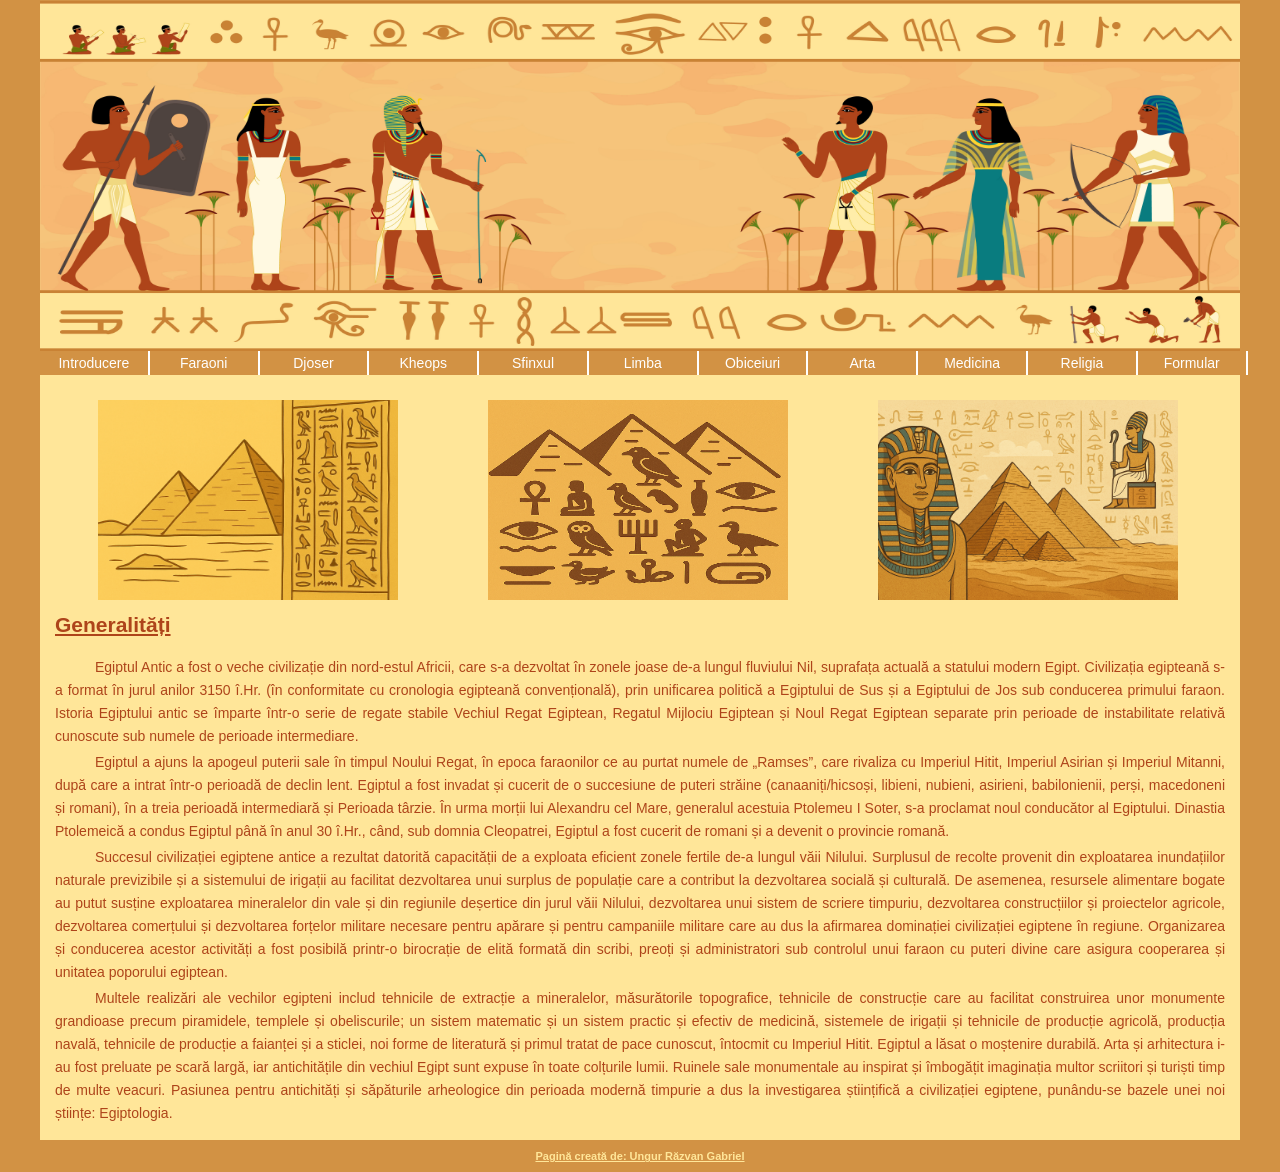
<file: HTML-CSS-Website/index.html>
<html>
<html lang="ro">
	<head>
		<title>Egiptul antic</title>
		<meta charset="UTF-8">
		<link rel="stylesheet" type="text/css" href="style.css" />			
	</head>

<body>

<div id='header'>
	<div id='banner'>
		<img src='images/imagine1.jpg' width=1200px height=350px>
	</div>
	<div id='menu'>
			<ul>
				<li><a href="index.html">Introducere</a></li>
				<li><a href="faraoni.html">Faraoni</a></li>
				<li><a href="piramida1.html">Djoser</a></li>
				<li><a href="piramida2.html">Kheops</a></li>
				<li><a href="sfinxul.html">Sfinxul</a></li>
				<li><a href="limba.html">Limba</a></li>
				<li><a href="obiceiuri.html">Obiceiuri</a></li>
				<li><a href="arta.html">Arta</a></li>
				<li><a href="medicina.html">Medicina</a></li>
				<li><a href="religia.html">Religia</a></li>
				<li><a href="formular.html">Formular</a></li>	
			</ul>
			<br class="clearit" />
	</div>
</div>

<div id='content'>
		<img  src='images/imagine2.png' width=300px height=200px>
		<img  src='images/imagine3.png' width=300px height=200px>	
		<img  src='images/imagine4.png' width=300px height=200px>	
		<font color='#ae441a'><b><u><h2>Generalități</h2></u></b></font><br>
	<p align="justify">Egiptul Antic a fost o veche civilizație din nord-estul Africii, care s-a dezvoltat în zonele joase de-a lungul fluviului Nil, suprafața actuală a statului modern Egipt. Civilizația egipteană s-a format în jurul anilor 3150 î.Hr. (în conformitate cu cronologia egipteană convențională), prin unificarea politică a Egiptului de Sus și a Egiptului de Jos sub conducerea primului faraon. Istoria Egiptului antic se împarte într-o serie de regate stabile Vechiul Regat Egiptean, Regatul Mijlociu Egiptean și Noul Regat Egiptean separate prin perioade de instabilitate relativă cunoscute sub numele de perioade intermediare.
	</p>
	<p align="justify">Egiptul a ajuns la apogeul puterii sale în timpul Noului Regat, în epoca faraonilor ce au purtat numele de „Ramses”, care rivaliza cu Imperiul Hitit, Imperiul Asirian și Imperiul Mitanni, după care a intrat într-o perioadă de declin lent. Egiptul a fost invadat și cucerit de o succesiune de puteri străine (canaaniți/hicsoși, libieni, nubieni, asirieni, babilonienii, perși, macedoneni și romani), în a treia perioadă intermediară și Perioada târzie. În urma morții lui Alexandru cel Mare, generalul acestuia Ptolemeu I Soter, s-a proclamat noul conducător al Egiptului. Dinastia Ptolemeică a condus Egiptul până în anul 30 î.Hr., când, sub domnia Cleopatrei, Egiptul a fost cucerit de romani și a devenit o provincie romană.
	</p>
	<p align="justify">Succesul civilizației egiptene antice a rezultat datorită capacității de a exploata eficient zonele fertile de-a lungul văii Nilului. Surplusul de recolte provenit din exploatarea inundațiilor naturale previzibile și a sistemului de irigații au facilitat dezvoltarea unui surplus de populație care a contribut la dezvoltarea socială și culturală. De asemenea, resursele alimentare bogate au putut susține exploatarea mineralelor din vale și din regiunile deșertice din jurul văii Nilului, dezvoltarea unui sistem de scriere timpuriu, dezvoltarea construcțiilor și proiectelor agricole, dezvoltarea comerțului și dezvoltarea forțelor militare necesare pentru apărare și pentru campaniile militare care au dus la afirmarea dominației civilizației egiptene în regiune. Organizarea și conducerea acestor activități a fost posibilă printr-o birocrație de elită formată din scribi, preoți și administratori sub controlul unui faraon cu puteri divine care asigura cooperarea și unitatea poporului egiptean.
	</p>
	<p align="justify">Multele realizări ale vechilor egipteni includ tehnicile de extracție a mineralelor, măsurătorile topografice, tehnicile de construcție care au facilitat construirea unor monumente grandioase precum piramidele, templele și obeliscurile; un sistem matematic și un sistem practic și efectiv de medicină, sistemele de irigații și tehnicile de producție agricolă, producția navală, tehnicile de producție a faianței și a sticlei, noi forme de literatură și primul tratat de pace cunoscut, întocmit cu Imperiul Hitit. Egiptul a lăsat o moștenire durabilă. Arta și arhitectura i-au fost preluate pe scară largă, iar antichitățile din vechiul Egipt sunt expuse în toate colțurile lumii. Ruinele sale monumentale au inspirat și îmbogățit imaginația multor scriitori și turiști timp de multe veacuri. Pasiunea pentru antichități și săpăturile arheologice din perioada modernă timpurie a dus la investigarea științifică a civilizației egiptene, punându-se bazele unei noi științe: Egiptologia.
	</p>
</div>

<div id='footer'>
	<center><font color='#ffe699'><b><u>Pagină creată de: Ungur Răzvan Gabriel </u></b></font> </center>
</div>

</body>
</html>
</file>
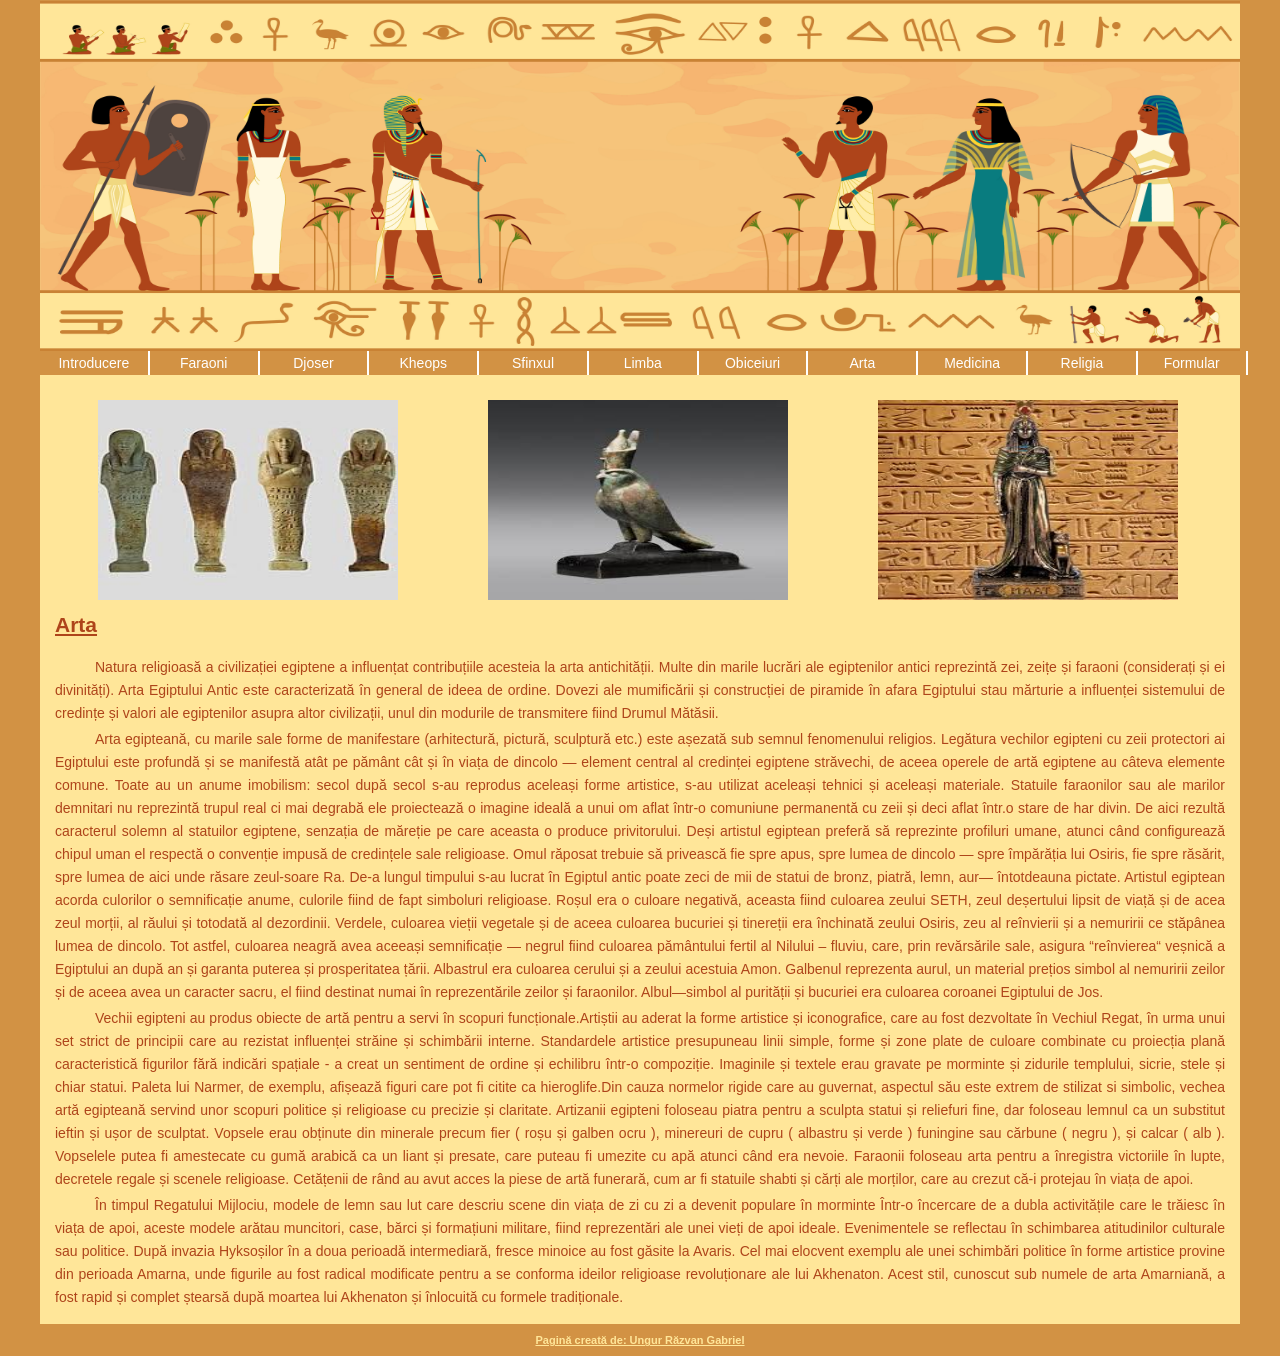
<file: HTML-CSS-Website/arta.html>
<html>
<html lang="ro">
	<head>
		<title>Egiptul antic</title>
		<meta charset="UTF-8">
		<link rel="stylesheet" type="text/css" href="style.css" />			
	</head>

<body>

<div id='header'>

	<div id='banner'>
		<img src='images/imagine1.jpg' width=1200px height=350px>
	</div>
	
	<div id='menu'>
		
			<ul>
				<li><a href="index.html">Introducere</a></li>
				<li><a href="faraoni.html">Faraoni</a></li>
				<li><a href="piramida1.html">Djoser</a></li>
				<li><a href="piramida2.html">Kheops</a></li>
				<li><a href="sfinxul.html">Sfinxul</a></li>
				<li><a href="limba.html">Limba</a></li>
				<li><a href="obiceiuri.html">Obiceiuri</a></li>
				<li><a href="arta.html">Arta</a></li>
				<li><a href="medicina.html">Medicina</a></li>
				<li><a href="religia.html">Religia</a></li>
				<li><a href="formular.html">Formular</a></li>
				
			</ul>
			<br class="clearit" />
		
	</div>

</div>

<div id='content'>
		

		<img  src='images/imagine17.jpg' width=300px height=200px>

		<img  src='images/imagine18.jpg' width=300px height=200px>
		
		<img  src='images/imagine19.jpg' width=300px height=200px>
		
		<font color='#ae441a'><b><u><h2>Arta</h2></u></b></font><br>
	
	<p align="justify">Natura religioasă a civilizației egiptene a influențat contribuțiile acesteia la arta antichității. Multe din marile lucrări ale egiptenilor antici reprezintă zei, zeițe și faraoni (considerați și ei divinități). Arta Egiptului Antic este caracterizată în general de ideea de ordine. Dovezi ale mumificării și construcției de piramide în afara Egiptului stau mărturie a influenței sistemului de credințe și valori ale egiptenilor asupra altor civilizații, unul din modurile de transmitere fiind Drumul Mătăsii.
	</p>
	<p align="justify">Arta egipteană, cu marile sale forme de manifestare (arhitectură, pictură, sculptură etc.) este așezată sub semnul fenomenului religios. Legătura vechilor egipteni cu zeii protectori ai Egiptului este profundă și se manifestă atât pe pământ cât și în viața de dincolo — element central al credinței egiptene străvechi, de aceea operele de artă egiptene au câteva elemente comune. Toate au un anume imobilism: secol după secol s-au reprodus aceleași forme artistice, s-au utilizat aceleași tehnici și aceleași materiale. Statuile faraonilor sau ale marilor demnitari nu reprezintă trupul real ci mai degrabă ele proiectează o imagine ideală a unui om aflat într-o comuniune permanentă cu zeii și deci aflat într.o stare de har divin. De aici rezultă caracterul solemn al statuilor egiptene, senzația de măreție pe care aceasta o produce privitorului. Deși artistul egiptean preferă să reprezinte profiluri umane, atunci când configurează chipul uman el respectă o convenție impusă de credințele sale religioase. Omul răposat trebuie să privească fie spre apus, spre lumea de dincolo — spre împărăția lui Osiris, fie spre răsărit, spre lumea de aici unde răsare zeul-soare Ra. De-a lungul timpului s-au lucrat în Egiptul antic poate zeci de mii de statui de bronz, piatră, lemn, aur— întotdeauna pictate. Artistul egiptean acorda culorilor o semnificație anume, culorile fiind de fapt simboluri religioase. Roșul era o culoare negativă, aceasta fiind culoarea zeului SETH, zeul deșertului lipsit de viață și de acea zeul morții, al răului și totodată al dezordinii. Verdele, culoarea vieții vegetale și de aceea culoarea bucuriei și tinereții era închinată zeului Osiris, zeu al reînvierii și a nemuririi ce stăpânea lumea de dincolo. Tot astfel, culoarea neagră avea aceeași semnificație — negrul fiind culoarea pământului fertil al Nilului – fluviu, care, prin revărsările sale, asigura “reînvierea“ veșnică a Egiptului an după an și garanta puterea și prosperitatea țării. Albastrul era culoarea cerului și a zeului acestuia Amon. Galbenul reprezenta aurul, un material prețios simbol al nemuririi zeilor și de aceea avea un caracter sacru, el fiind destinat numai în reprezentările zeilor și faraonilor. Albul—simbol al purității și bucuriei era culoarea coroanei Egiptului de Jos.
	</p>
	<p align="justify">Vechii egipteni au produs obiecte de artă pentru a servi în scopuri funcționale.Artiștii au aderat la forme artistice și iconografice, care au fost dezvoltate în Vechiul Regat, în urma unui set strict de principii care au rezistat influenței străine și schimbării interne. Standardele artistice presupuneau linii simple, forme și zone plate de culoare combinate cu proiecția plană caracteristică figurilor fără indicări spațiale - a creat un sentiment de ordine și echilibru într-o compoziție. Imaginile și textele erau gravate pe morminte și zidurile templului, sicrie, stele și chiar statui. Paleta lui Narmer, de exemplu, afișează figuri care pot fi citite ca hieroglife.Din cauza normelor rigide care au guvernat, aspectul său este extrem de stilizat si simbolic, vechea artă egipteană servind unor scopuri politice și religioase cu precizie și claritate. Artizanii egipteni foloseau piatra pentru a sculpta statui și reliefuri fine, dar foloseau lemnul ca un substitut ieftin și ușor de sculptat. Vopsele erau obținute din minerale precum fier ( roșu și galben ocru ), minereuri de cupru ( albastru și verde ) funingine sau cărbune ( negru ), și calcar ( alb ). Vopselele putea fi amestecate cu gumă arabică ca un liant și presate, care puteau fi umezite cu apă atunci când era nevoie. Faraonii foloseau arta pentru a înregistra victoriile în lupte, decretele regale și scenele religioase. Cetățenii de rând au avut acces la piese de artă funerară, cum ar fi statuile shabti și cărți ale morților, care au crezut că-i protejau în viața de apoi.
	</p>
	<p align="justify">În timpul Regatului Mijlociu, modele de lemn sau lut care descriu scene din viața de zi cu zi a devenit populare în morminte Într-o încercare de a dubla activitățile care le trăiesc în viața de apoi, aceste modele arătau muncitori, case, bărci și formațiuni militare, fiind reprezentări ale unei vieți de apoi ideale. Evenimentele se reflectau în schimbarea atitudinilor culturale sau politice. După invazia Hyksoșilor în a doua perioadă intermediară, fresce minoice au fost găsite la Avaris. Cel mai elocvent exemplu ale unei schimbări politice în forme artistice provine din perioada Amarna, unde figurile au fost radical modificate pentru a se conforma ideilor religioase revoluționare ale lui Akhenaton. Acest stil, cunoscut sub numele de arta Amarniană, a fost rapid și complet ștearsă după moartea lui Akhenaton și înlocuită cu formele tradiționale.
	</p>
	
</div>

<div id='footer'>
	<center><font color='#ffe699'><b><u>Pagină creată de: Ungur Răzvan Gabriel </u></b></font> </center>
</div>

</body>
</html>
</file>
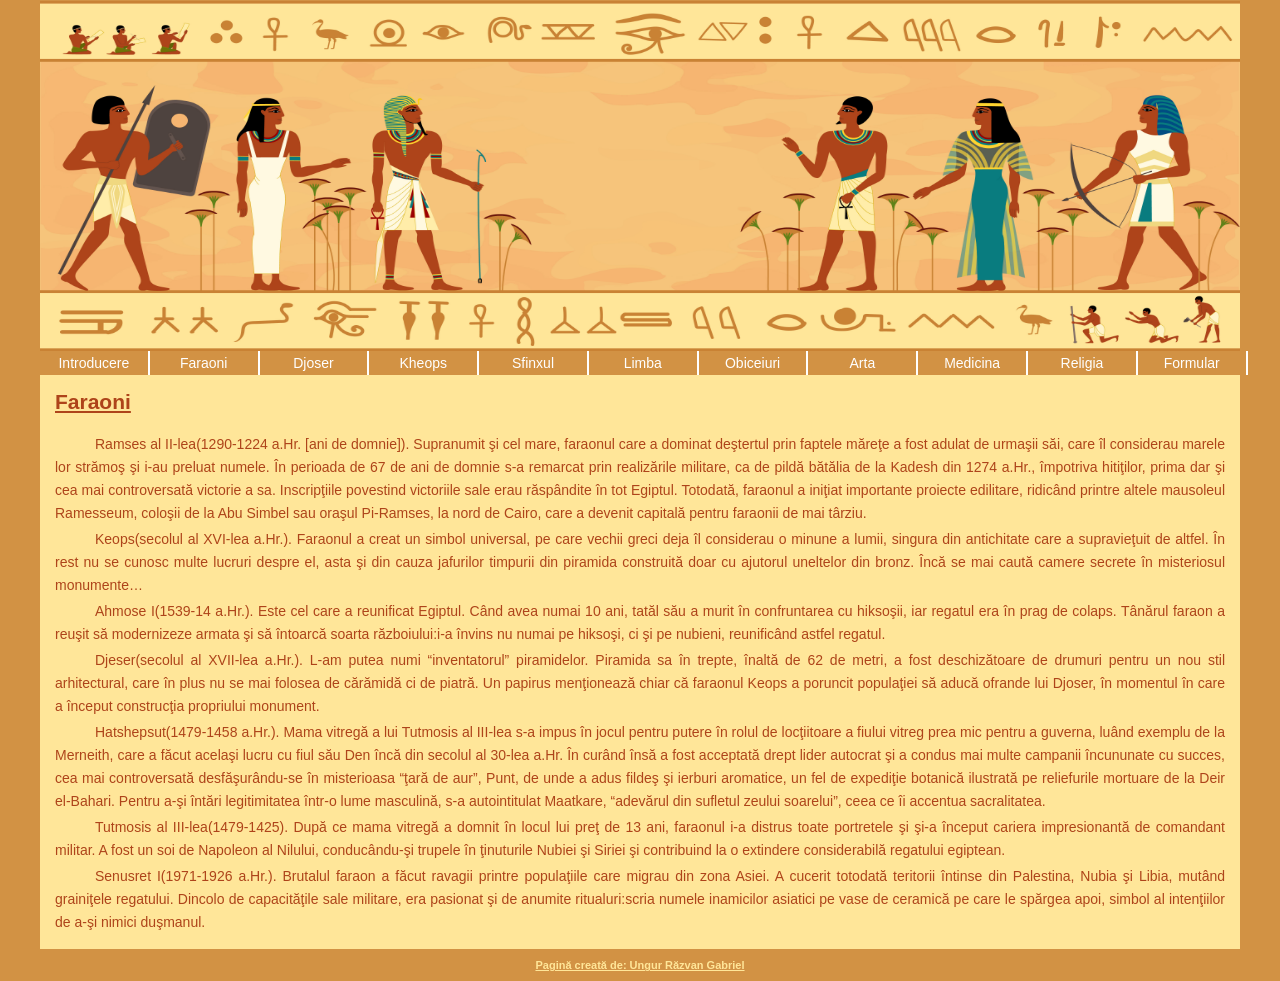
<file: HTML-CSS-Website/faraoni.html>
<html>
<html lang="ro">
	<head>
		<title>Egiptul antic</title>
		<meta charset="UTF-8">
		<link rel="stylesheet" type="text/css" href="style.css" />			
	</head>

<body>

<div id='header'>

	<div id='banner'>
		<img src='images/imagine1.jpg' width=1200px height=350px>
	</div>
	
	<div id='menu'>
		
			<ul>
				<li><a href="index.html">Introducere</a></li>
				<li><a href="faraoni.html">Faraoni</a></li>
				<li><a href="piramida1.html">Djoser</a></li>
				<li><a href="piramida2.html">Kheops</a></li>
				<li><a href="sfinxul.html">Sfinxul</a></li>
				<li><a href="limba.html">Limba</a></li>
				<li><a href="obiceiuri.html">Obiceiuri</a></li>
				<li><a href="arta.html">Arta</a></li>
				<li><a href="medicina.html">Medicina</a></li>
				<li><a href="religia.html">Religia</a></li>
				<li><a href="formular.html">Formular</a></li>
				
			</ul>
			<br class="clearit" />
		
	</div>

</div>

<div id='content'>
		

		
		<font color='#ae441a'><b><u><h2>Faraoni</h2></u></b></font><br>

	<p align="justify">Ramses al II-lea(1290-1224 a.Hr. [ani de domnie]). Supranumit şi cel mare, faraonul care a dominat deştertul prin faptele măreţe a fost adulat de urmaşii săi, care îl considerau marele lor strămoş şi i-au preluat numele. În perioada de 67 de ani de domnie s-a remarcat prin realizările militare, ca de pildă bătălia de la Kadesh din 1274 a.Hr., împotriva hitiţilor, prima dar şi cea mai controversată victorie a sa. Inscripţiile povestind victoriile sale erau răspândite în tot Egiptul. Totodată, faraonul a iniţiat importante proiecte edilitare, ridicând printre altele mausoleul Ramesseum, coloşii de la Abu Simbel sau oraşul Pi-Ramses, la nord de Cairo, care a devenit capitală pentru faraonii de mai târziu.
	</p>
	<p align="justify">Keops(secolul al XVI-lea a.Hr.). Faraonul a creat un simbol universal, pe care vechii greci deja îl considerau o minune a lumii, singura din antichitate care a supravieţuit de altfel. În rest nu se cunosc multe lucruri despre el, asta şi din cauza jafurilor timpurii din piramida construită doar cu ajutorul uneltelor din bronz. Încă se mai caută camere secrete în misteriosul monumente…
	</p>
	<p align="justify">Ahmose I(1539-14 a.Hr.). Este cel care a reunificat Egiptul. Când avea numai 10 ani, tatăl său a murit în confruntarea cu hiksoşii, iar regatul era în prag de colaps. Tânărul faraon a reuşit să modernizeze armata şi să întoarcă soarta războiului:i-a învins nu numai pe hiksoşi, ci şi pe nubieni, reunificând astfel regatul.
	</p>
	<p align="justify">Djeser(secolul al XVII-lea a.Hr.). L-am putea numi “inventatorul” piramidelor. Piramida sa în trepte, înaltă de 62 de metri, a fost deschizătoare de drumuri pentru un nou stil arhitectural, care în plus nu se mai folosea de cărămidă ci de piatră. Un papirus menţionează chiar că faraonul Keops a poruncit populaţiei să aducă ofrande lui Djoser, în momentul în care a început construcţia propriului monument.
	</p>
	<p align="justify">Hatshepsut(1479-1458 a.Hr.). Mama vitregă a lui Tutmosis al III-lea s-a impus în jocul pentru putere în rolul de locţiitoare a fiului vitreg prea mic pentru a guverna, luând exemplu de la Merneith, care a făcut acelaşi lucru cu fiul său Den încă din secolul al 30-lea a.Hr. În curând însă a fost acceptată drept lider autocrat şi a condus mai multe campanii încununate cu succes, cea mai controversată desfăşurându-se în misterioasa “ţară de aur”, Punt, de unde a adus fildeş şi ierburi aromatice, un fel de expediţie botanică ilustrată pe reliefurile mortuare de la Deir el-Bahari. Pentru a-şi întări legitimitatea într-o lume masculină, s-a autointitulat Maatkare, “adevărul din sufletul zeului soarelui”, ceea ce îi accentua sacralitatea.
	</p>
	<p align="justify">Tutmosis al III-lea(1479-1425). După ce mama vitregă a domnit în locul lui preţ de 13 ani, faraonul i-a distrus toate portretele şi şi-a început cariera impresionantă de comandant militar. A fost un soi de Napoleon al Nilului, conducându-şi trupele în ţinuturile Nubiei şi Siriei şi contribuind la o extindere considerabilă regatului egiptean.
	</p>
	<p align="justify">Senusret I(1971-1926 a.Hr.). Brutalul faraon a făcut ravagii printre populaţiile care migrau din zona Asiei. A cucerit totodată teritorii întinse din Palestina, Nubia şi Libia, mutând grainiţele regatului. Dincolo de capacităţile sale militare, era pasionat şi de anumite ritualuri:scria numele inamicilor asiatici pe vase de ceramică pe care le spărgea apoi, simbol al intenţiilor de a-şi nimici duşmanul. 
	</p>
	
</div>

<div id='footer'>
	<center><font color='#ffe699'><b><u>Pagină creată de: Ungur Răzvan Gabriel </u></b></font> </center>
</div>

</body>
</html>
</file>
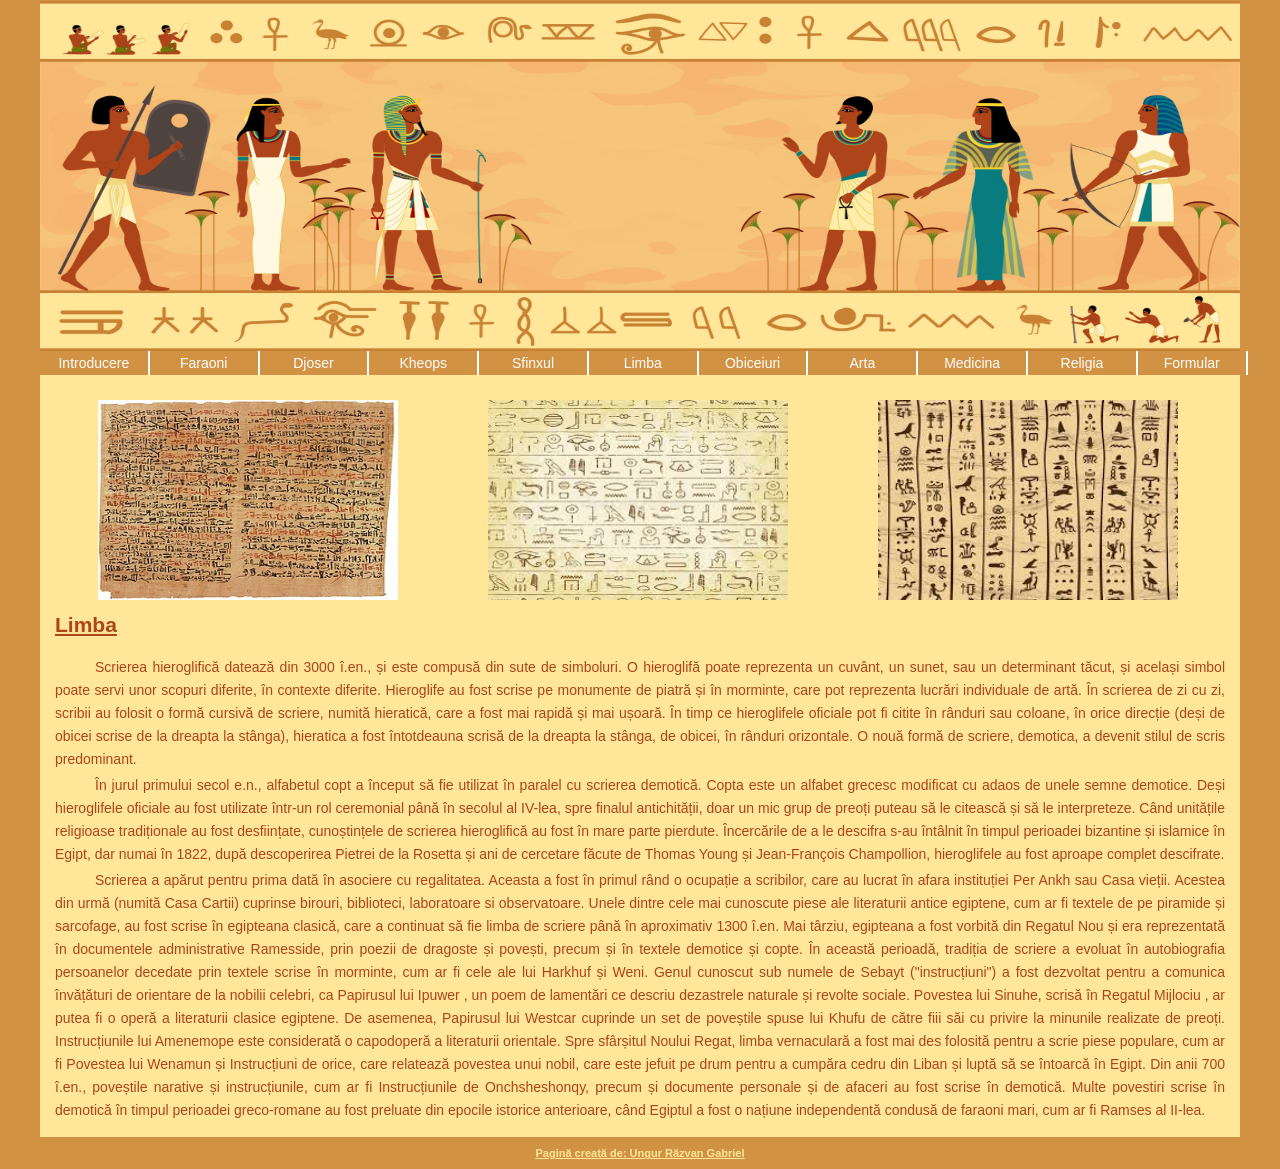
<file: HTML-CSS-Website/limba.html>
<html>
<html lang="ro">
	<head>
		<title>Egiptul antic</title>
		<meta charset="UTF-8">
		<link rel="stylesheet" type="text/css" href="style.css" />			
	</head>

<body>

<div id='header'>

	<div id='banner'>
		<img src='images/imagine1.jpg' width=1200px height=350px>
	</div>
	
	<div id='menu'>
		
			<ul>
				<li><a href="index.html">Introducere</a></li>
				<li><a href="faraoni.html">Faraoni</a></li>
				<li><a href="piramida1.html">Djoser</a></li>
				<li><a href="piramida2.html">Kheops</a></li>
				<li><a href="sfinxul.html">Sfinxul</a></li>
				<li><a href="limba.html">Limba</a></li>
				<li><a href="obiceiuri.html">Obiceiuri</a></li>
				<li><a href="arta.html">Arta</a></li>
				<li><a href="medicina.html">Medicina</a></li>
				<li><a href="religia.html">Religia</a></li>
				<li><a href="formular.html">Formular</a></li>
				
			</ul>
			<br class="clearit" />
		
	</div>

</div>

<div id='content'>
		

		<img  src='images/imagine14.jpg' width=300px height=200px>

		<img  src='images/imagine15.jpg' width=300px height=200px>
		
		<img  src='images/imagine16.jpg' width=300px height=200px>
		
		<font color='#ae441a'><b><u><h2>Limba</h2></u></b></font><br>

	<p align="justify">Scrierea hieroglifică datează din 3000 î.en., și este compusă din sute de simboluri. O hieroglifă poate reprezenta un cuvânt, un sunet, sau un determinant tăcut, și același simbol poate servi unor scopuri diferite, în contexte diferite. Hieroglife au fost scrise pe monumente de piatră și în morminte, care pot reprezenta lucrări individuale de artă. În scrierea de zi cu zi, scribii au folosit o formă cursivă de scriere, numită hieratică, care a fost mai rapidă și mai ușoară. În timp ce hieroglifele oficiale pot fi citite în rânduri sau coloane, în orice direcție (deși de obicei scrise de la dreapta la stânga), hieratica a fost întotdeauna scrisă de la dreapta la stânga, de obicei, în rânduri orizontale. O nouă formă de scriere, demotica, a devenit stilul de scris predominant.
	</p>
	<p align="justify">În jurul primului secol e.n., alfabetul copt a început să fie utilizat în paralel cu scrierea demotică. Copta este un alfabet grecesc modificat cu adaos de unele semne demotice. Deși hieroglifele oficiale au fost utilizate într-un rol ceremonial până în secolul al IV-lea, spre finalul antichității, doar un mic grup de preoți puteau să le citească și să le interpreteze. Când unitățile religioase tradiționale au fost desființate, cunoștințele de scrierea hieroglifică au fost în mare parte pierdute. Încercările de a le descifra s-au întâlnit în timpul perioadei bizantine și islamice în Egipt, dar numai în 1822, după descoperirea Pietrei de la Rosetta și ani de cercetare făcute de Thomas Young și Jean-François Champollion, hieroglifele au fost aproape complet descifrate.
	</p>
	<p align="justify">Scrierea a apărut pentru prima dată în asociere cu regalitatea. Aceasta a fost în primul rând o ocupație a scribilor, care au lucrat în afara instituției Per Ankh sau Casa vieții. Acestea din urmă (numită Casa Cartii) cuprinse birouri, biblioteci, laboratoare si observatoare. Unele dintre cele mai cunoscute piese ale literaturii antice egiptene, cum ar fi textele de pe piramide și sarcofage, au fost scrise în egipteana clasică, care a continuat să fie limba de scriere până în aproximativ 1300 î.en. Mai târziu, egipteana a fost vorbită din Regatul Nou și era reprezentată în documentele administrative Ramesside, prin poezii de dragoste și povești, precum și în textele demotice și copte. În această perioadă, tradiția de scriere a evoluat în autobiografia persoanelor decedate prin textele scrise în morminte, cum ar fi cele ale lui Harkhuf și Weni. Genul cunoscut sub numele de Sebayt ("instrucțiuni") a fost dezvoltat pentru a comunica învățături de orientare de la nobilii celebri, ca Papirusul lui Ipuwer , un poem de lamentări ce descriu dezastrele naturale și revolte sociale. Povestea lui Sinuhe, scrisă în Regatul Mijlociu , ar putea fi o operă a literaturii clasice egiptene. De asemenea, Papirusul lui Westcar cuprinde un set de poveștile spuse lui Khufu de către fiii săi cu privire la minunile realizate de preoți. Instrucțiunile lui Amenemope este considerată o capodoperă a literaturii orientale. Spre sfârșitul Noului Regat, limba vernaculară a fost mai des folosită pentru a scrie piese populare, cum ar fi Povestea lui Wenamun și Instrucțiuni de orice, care relatează povestea unui nobil, care este jefuit pe drum pentru a cumpăra cedru din Liban și luptă să se întoarcă în Egipt. Din anii 700 î.en., poveștile narative și instrucțiunile, cum ar fi Instrucțiunile de Onchsheshonqy, precum și documente personale și de afaceri au fost scrise în demotică. Multe povestiri scrise în demotică în timpul perioadei greco-romane au fost preluate din epocile istorice anterioare, când Egiptul a fost o națiune independentă condusă de faraoni mari, cum ar fi Ramses al II-lea.
	</p>
	
</div>

<div id='footer'>
	<center><font color='#ffe699'><b><u>Pagină creată de: Ungur Răzvan Gabriel </u></b></font> </center>
</div>

</body>
</html>
</file>
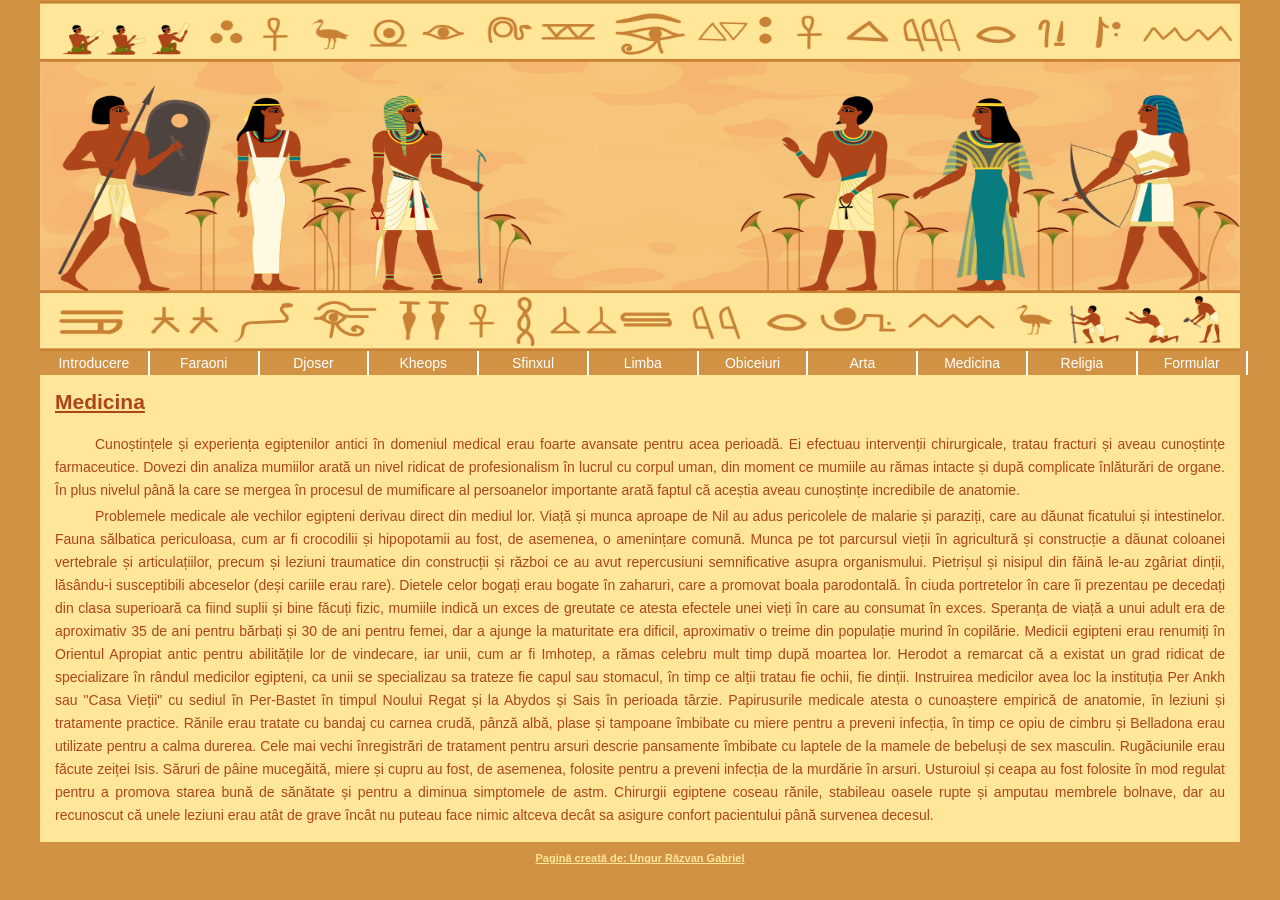
<file: HTML-CSS-Website/medicina.html>
<html>
<html lang="ro">
	<head>
		<title>Egiptul antic</title>
		<meta charset="UTF-8">
		<link rel="stylesheet" type="text/css" href="style.css" />			
	</head>

<body>

<div id='header'>

	<div id='banner'>
		<img src='images/imagine1.jpg' width=1200px height=350px>
	</div>
	
	<div id='menu'>
		
			<ul>
				<li><a href="index.html">Introducere</a></li>
				<li><a href="faraoni.html">Faraoni</a></li>
				<li><a href="piramida1.html">Djoser</a></li>
				<li><a href="piramida2.html">Kheops</a></li>
				<li><a href="sfinxul.html">Sfinxul</a></li>
				<li><a href="limba.html">Limba</a></li>
				<li><a href="obiceiuri.html">Obiceiuri</a></li>
				<li><a href="arta.html">Arta</a></li>
				<li><a href="medicina.html">Medicina</a></li>
				<li><a href="religia.html">Religia</a></li>
				<li><a href="formular.html">Formular</a></li>
				
			</ul>
			<br class="clearit" />
		
	</div>

</div>

<div id='content'>
		
		<font color='#ae441a'><b><u><h2>Medicina</h2></u></b></font><br>
	
	<p align="justify">Cunoștințele și experiența egiptenilor antici în domeniul medical erau foarte avansate pentru acea perioadă. Ei efectuau intervenții chirurgicale, tratau fracturi și aveau cunoștințe farmaceutice. Dovezi din analiza mumiilor arată un nivel ridicat de profesionalism în lucrul cu corpul uman, din moment ce mumiile au rămas intacte și după complicate înlăturări de organe. În plus nivelul până la care se mergea în procesul de mumificare al persoanelor importante arată faptul că aceștia aveau cunoștințe incredibile de anatomie.
	</p>
	<p align="justify">Problemele medicale ale vechilor egipteni derivau direct din mediul lor. Viață și munca aproape de Nil au adus pericolele de malarie și paraziți, care au dăunat ficatului și intestinelor. Fauna sălbatica periculoasa, cum ar fi crocodilii și hipopotamii au fost, de asemenea, o amenințare comună. Munca pe tot parcursul vieții în agricultură și construcție a dăunat coloanei vertebrale și articulațiilor, precum și leziuni traumatice din construcții și război ce au avut repercusiuni semnificative asupra organismului. Pietrișul și nisipul din făină le-au zgâriat dinții, lăsându-i susceptibili abceselor (deși cariile erau rare). Dietele celor bogați erau bogate în zaharuri, care a promovat boala parodontală. În ciuda portretelor în care îi prezentau pe decedați din clasa superioară ca fiind suplii și bine făcuți fizic, mumiile indică un exces de greutate ce atesta efectele unei vieți în care au consumat în exces. Speranța de viață a unui adult era de aproximativ 35 de ani pentru bărbați și 30 de ani pentru femei, dar a ajunge la maturitate era dificil, aproximativ o treime din populație murind în copilărie. Medicii egipteni erau renumiți în Orientul Apropiat antic pentru abilitățile lor de vindecare, iar unii, cum ar fi Imhotep, a rămas celebru mult timp după moartea lor. Herodot a remarcat că a existat un grad ridicat de specializare în rândul medicilor egipteni, ca unii se specializau sa trateze fie capul sau stomacul, în timp ce alții tratau fie ochii, fie dinții. Instruirea medicilor avea loc la instituția Per Ankh sau "Casa Vieții" cu sediul în Per-Bastet în timpul Noului Regat și la Abydos și Sais în perioada târzie. Papirusurile medicale atesta o cunoaștere empirică de anatomie, în leziuni și tratamente practice. Rănile erau tratate cu bandaj cu carnea crudă, pânză albă, plase și tampoane îmbibate cu miere pentru a preveni infecția, în timp ce opiu de cimbru și Belladona erau utilizate pentru a calma durerea. Cele mai vechi înregistrări de tratament pentru arsuri descrie pansamente îmbibate cu laptele de la mamele de bebeluși de sex masculin. Rugăciunile erau făcute zeiței Isis. Săruri de pâine mucegăită, miere și cupru au fost, de asemenea, folosite pentru a preveni infecția de la murdărie în arsuri. Usturoiul și ceapa au fost folosite în mod regulat pentru a promova starea bună de sănătate și pentru a diminua simptomele de astm. Chirurgii egiptene coseau rănile, stabileau oasele rupte și amputau membrele bolnave, dar au recunoscut că unele leziuni erau atât de grave încât nu puteau face nimic altceva decât sa asigure confort pacientului până survenea decesul.
	</p>
	
</div>

<div id='footer'>
	<center><font color='#ffe699'><b><u>Pagină creată de: Ungur Răzvan Gabriel </u></b></font> </center>
</div>

</body>
</html>
</file>
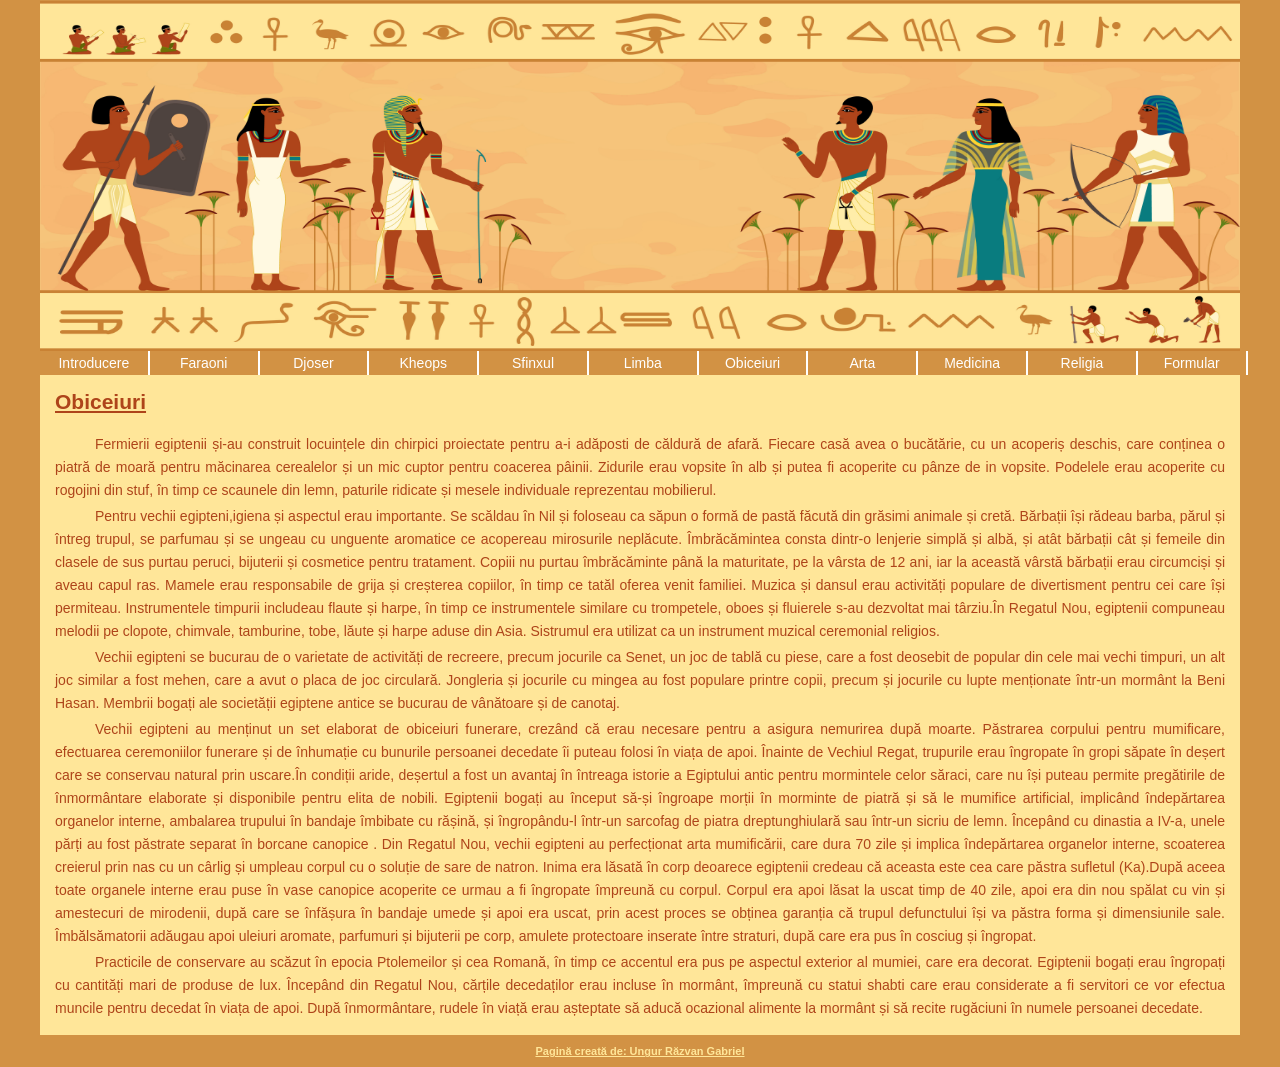
<file: HTML-CSS-Website/obiceiuri.html>
<html>
<html lang="ro">
	<head>
		<title>Egiptul antic</title>
		<meta charset="UTF-8">
		<link rel="stylesheet" type="text/css" href="style.css" />			
	</head>

<body>

<div id='header'>

	<div id='banner'>
		<img src='images/imagine1.jpg' width=1200px height=350px>
	</div>
	
	<div id='menu'>
		
			<ul>
				<li><a href="index.html">Introducere</a></li>
				<li><a href="faraoni.html">Faraoni</a></li>
				<li><a href="piramida1.html">Djoser</a></li>
				<li><a href="piramida2.html">Kheops</a></li>
				<li><a href="sfinxul.html">Sfinxul</a></li>
				<li><a href="limba.html">Limba</a></li>
				<li><a href="obiceiuri.html">Obiceiuri</a></li>
				<li><a href="arta.html">Arta</a></li>
				<li><a href="medicina.html">Medicina</a></li>
				<li><a href="religia.html">Religia</a></li>
				<li><a href="formular.html">Formular</a></li>
				
			</ul>
			<br class="clearit" />
		
	</div>

</div>

<div id='content'>
		
		<font color='#ae441a'><b><u><h2>Obiceiuri</h2></u></b></font><br>
	
	<p align="justify">Fermierii egiptenii și-au construit locuințele din chirpici proiectate pentru a-i adăposti de căldură de afară. Fiecare casă avea o bucătărie, cu un acoperiș deschis, care conținea o piatră de moară pentru măcinarea cerealelor și un mic cuptor pentru coacerea pâinii. Zidurile erau vopsite în alb și putea fi acoperite cu pânze de in vopsite. Podelele erau acoperite cu rogojini din stuf, în timp ce scaunele din lemn, paturile ridicate și mesele individuale reprezentau mobilierul.
	</p>
	<p align="justify">Pentru vechii egipteni,igiena și aspectul erau importante. Se scăldau în Nil și foloseau ca săpun o formă de pastă făcută din grăsimi animale și cretă. Bărbații își rădeau barba, părul și întreg trupul, se parfumau și se ungeau cu unguente aromatice ce acopereau mirosurile neplăcute. Îmbrăcămintea consta dintr-o lenjerie simplă și albă, și atât bărbații cât și femeile din clasele de sus purtau peruci, bijuterii și cosmetice pentru tratament. Copiii nu purtau îmbrăcăminte până la maturitate, pe la vârsta de 12 ani, iar la această vârstă bărbații erau circumciși și aveau capul ras. Mamele erau responsabile de grija și creșterea copiilor, în timp ce tatăl oferea venit familiei. Muzica și dansul erau activități populare de divertisment pentru cei care își permiteau. Instrumentele timpurii includeau flaute și harpe, în timp ce instrumentele similare cu trompetele, oboes și fluierele s-au dezvoltat mai târziu.În Regatul Nou, egiptenii compuneau melodii pe clopote, chimvale, tamburine, tobe, lăute și harpe aduse din Asia. Sistrumul era utilizat ca un instrument muzical ceremonial religios.
	</p>
	<p align="justify">Vechii egipteni se bucurau de o varietate de activități de recreere, precum jocurile ca Senet, un joc de tablă cu piese, care a fost deosebit de popular din cele mai vechi timpuri, un alt joc similar a fost mehen, care a avut o placa de joc circulară. Jongleria și jocurile cu mingea au fost populare printre copii, precum și jocurile cu lupte menționate într-un mormânt la Beni Hasan. Membrii bogați ale societății egiptene antice se bucurau de vânătoare și de canotaj.
	</p>
	<p align="justify">Vechii egipteni au menținut un set elaborat de obiceiuri funerare, crezând că erau necesare pentru a asigura nemurirea după moarte. Păstrarea corpului pentru mumificare, efectuarea ceremoniilor funerare și de înhumație cu bunurile persoanei decedate îi puteau folosi în viața de apoi. Înainte de Vechiul Regat, trupurile erau îngropate în gropi săpate în deșert care se conservau natural prin uscare.În condiții aride, deșertul a fost un avantaj în întreaga istorie a Egiptului antic pentru mormintele celor săraci, care nu își puteau permite pregătirile de înmormântare elaborate și disponibile pentru elita de nobili. Egiptenii bogați au început să-și îngroape morții în morminte de piatră și să le mumifice artificial, implicând îndepărtarea organelor interne, ambalarea trupului în bandaje îmbibate cu rășină, și îngropându-l într-un sarcofag de piatra dreptunghiulară sau într-un sicriu de lemn. Începând cu dinastia a IV-a, unele părți au fost păstrate separat în borcane canopice . Din Regatul Nou, vechii egipteni au perfecționat arta mumificării, care dura 70 zile și implica îndepărtarea organelor interne, scoaterea creierul prin nas cu un cârlig și umpleau corpul cu o soluție de sare de natron. Inima era lăsată în corp deoarece egiptenii credeau că aceasta este cea care păstra sufletul (Ka).După aceea toate organele interne erau puse în vase canopice acoperite ce urmau a fi îngropate împreună cu corpul. Corpul era apoi lăsat la uscat timp de 40 zile, apoi era din nou spălat cu vin și amestecuri de mirodenii, după care se înfășura în bandaje umede și apoi era uscat, prin acest proces se obținea garanția că trupul defunctului își va păstra forma și dimensiunile sale. Îmbălsămatorii adăugau apoi uleiuri aromate, parfumuri și bijuterii pe corp, amulete protectoare inserate între straturi, după care era pus în cosciug și îngropat.
	</p>
	<p align="justify">Practicile de conservare au scăzut în epocia Ptolemeilor și cea Romană, în timp ce accentul era pus pe aspectul exterior al mumiei, care era decorat. Egiptenii bogați erau îngropați cu cantități mari de produse de lux. Începând din Regatul Nou, cărțile decedaților erau incluse în mormânt, împreună cu statui shabti care erau considerate a fi servitori ce vor efectua muncile pentru decedat în viața de apoi. După înmormântare, rudele în viață erau așteptate să aducă ocazional alimente la mormânt și să recite rugăciuni în numele persoanei decedate.
	</p>
</div>

<div id='footer'>
	<center><font color='#ffe699'><b><u>Pagină creată de: Ungur Răzvan Gabriel </u></b></font> </center>
</div>

</body>
</html>
</file>
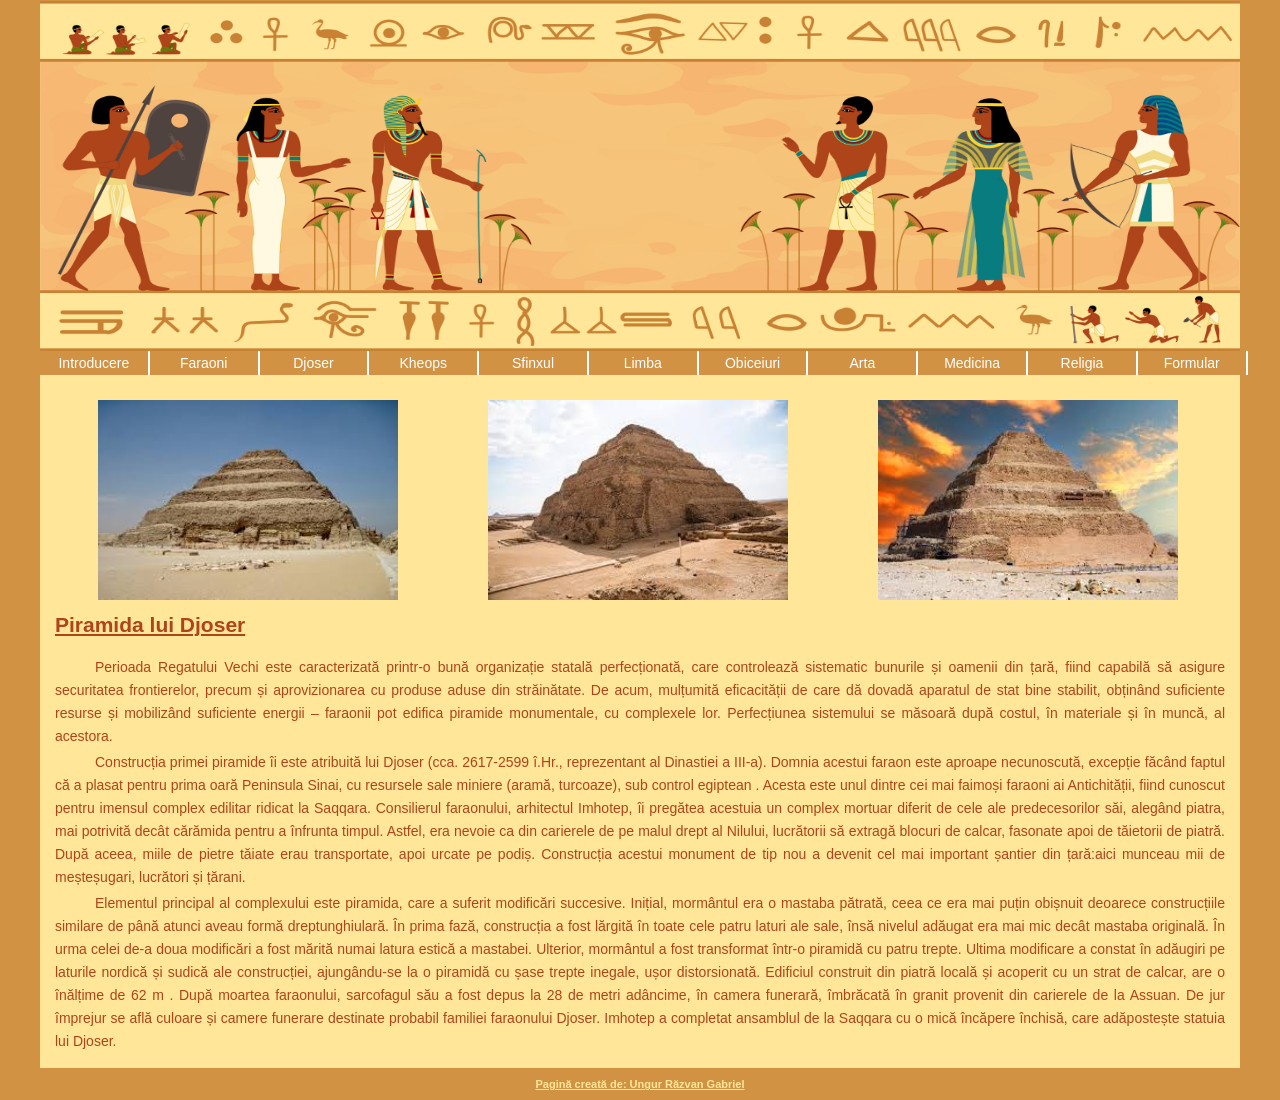
<file: HTML-CSS-Website/piramida1.html>
<html>
<html lang="ro">
	<head>
		<title>Egiptul antic</title>
		<meta charset="UTF-8">
		<link rel="stylesheet" type="text/css" href="style.css" />			
	</head>

<body>

<div id='header'>

	<div id='banner'>
		<img src='images/imagine1.jpg' width=1200px height=350px>
	</div>
	
	<div id='menu'>
		
			<ul>
				<li><a href="index.html">Introducere</a></li>
				<li><a href="faraoni.html">Faraoni</a></li>
				<li><a href="piramida1.html">Djoser</a></li>
				<li><a href="piramida2.html">Kheops</a></li>
				<li><a href="sfinxul.html">Sfinxul</a></li>
				<li><a href="limba.html">Limba</a></li>
				<li><a href="obiceiuri.html">Obiceiuri</a></li>
				<li><a href="arta.html">Arta</a></li>
				<li><a href="medicina.html">Medicina</a></li>
				<li><a href="religia.html">Religia</a></li>
				<li><a href="formular.html">Formular</a></li>
				
			</ul>
			<br class="clearit" />
		
	</div>

</div>

<div id='content'>
		

		<img  src='images/imagine5.jpg' width=300px height=200px>
		<img  src='images/imagine6.jpg' width=300px height=200px>
		<img  src='images/imagine7.jpg' width=300px height=200px>

		
		<font color='#ae441a'><b><u><h2>Piramida lui Djoser</h2></u></b></font><br>
	<p align="justify">Perioada Regatului Vechi este caracterizată printr-o bună organizație statală perfecționată, care controlează sistematic bunurile și oamenii din țară, fiind capabilă să asigure securitatea frontierelor, precum și aprovizionarea cu produse aduse din străinătate. De acum, mulțumită eficacității de care dă dovadă aparatul de stat bine stabilit, obținând suficiente resurse și mobilizând suficiente energii – faraonii pot edifica piramide monumentale, cu complexele lor. Perfecțiunea sistemului se măsoară după costul, în materiale și în muncă, al acestora. 
	</p>
	<p align="justify">Construcția primei piramide îi este atribuită lui Djoser (cca. 2617-2599 î.Hr., reprezentant al Dinastiei a III-a). Domnia acestui faraon este aproape necunoscută, excepție făcând faptul că a plasat pentru prima oară Peninsula Sinai, cu resursele sale miniere (aramă, turcoaze), sub control egiptean . Acesta este unul dintre cei mai faimoși faraoni ai Antichității, fiind cunoscut pentru imensul complex edilitar ridicat la Saqqara. Consilierul faraonului, arhitectul Imhotep, îi pregătea acestuia un complex mortuar diferit de cele ale predecesorilor săi, alegând piatra, mai potrivită decât cărămida pentru a înfrunta timpul. Astfel, era nevoie ca din carierele de pe malul drept al Nilului, lucrătorii să extragă blocuri de calcar, fasonate apoi de tăietorii de piatră. După aceea, miile de pietre tăiate erau transportate, apoi urcate pe podiș. Construcția acestui monument de tip nou a devenit cel mai important șantier din țară:aici munceau mii de meșteșugari, lucrători și țărani.
	</p>
	<p align="justify">Elementul principal al complexului este piramida, care a suferit modificări succesive. Inițial, mormântul era o mastaba pătrată, ceea ce era mai puțin obișnuit deoarece construcțiile similare de până atunci aveau formă dreptunghiulară. În prima fază, construcția a fost lărgită în toate cele patru laturi ale sale, însă nivelul adăugat era mai mic decât mastaba originală. În urma celei de-a doua modificări a fost mărită numai latura estică a mastabei. Ulterior, mormântul a fost transformat într-o piramidă cu patru trepte. Ultima modificare a constat în adăugiri pe laturile nordică și sudică ale construcției, ajungându-se la o piramidă cu șase trepte inegale, ușor distorsionată. Edificiul construit din piatră locală și acoperit cu un strat de calcar, are o înălțime de 62 m . După moartea faraonului, sarcofagul său a fost depus la 28 de metri adâncime, în camera funerară, îmbrăcată în granit provenit din carierele de la Assuan. De jur împrejur se află culoare și camere funerare destinate probabil familiei faraonului Djoser. Imhotep a completat ansamblul de la Saqqara cu o mică încăpere închisă, care adăpostește statuia lui Djoser. 
	</p>
	
</div>

<div id='footer'>
	<center><font color='#ffe699'><b><u>Pagină creată de: Ungur Răzvan Gabriel </u></b></font> </center>
</div>

</body>
</html>
</file>
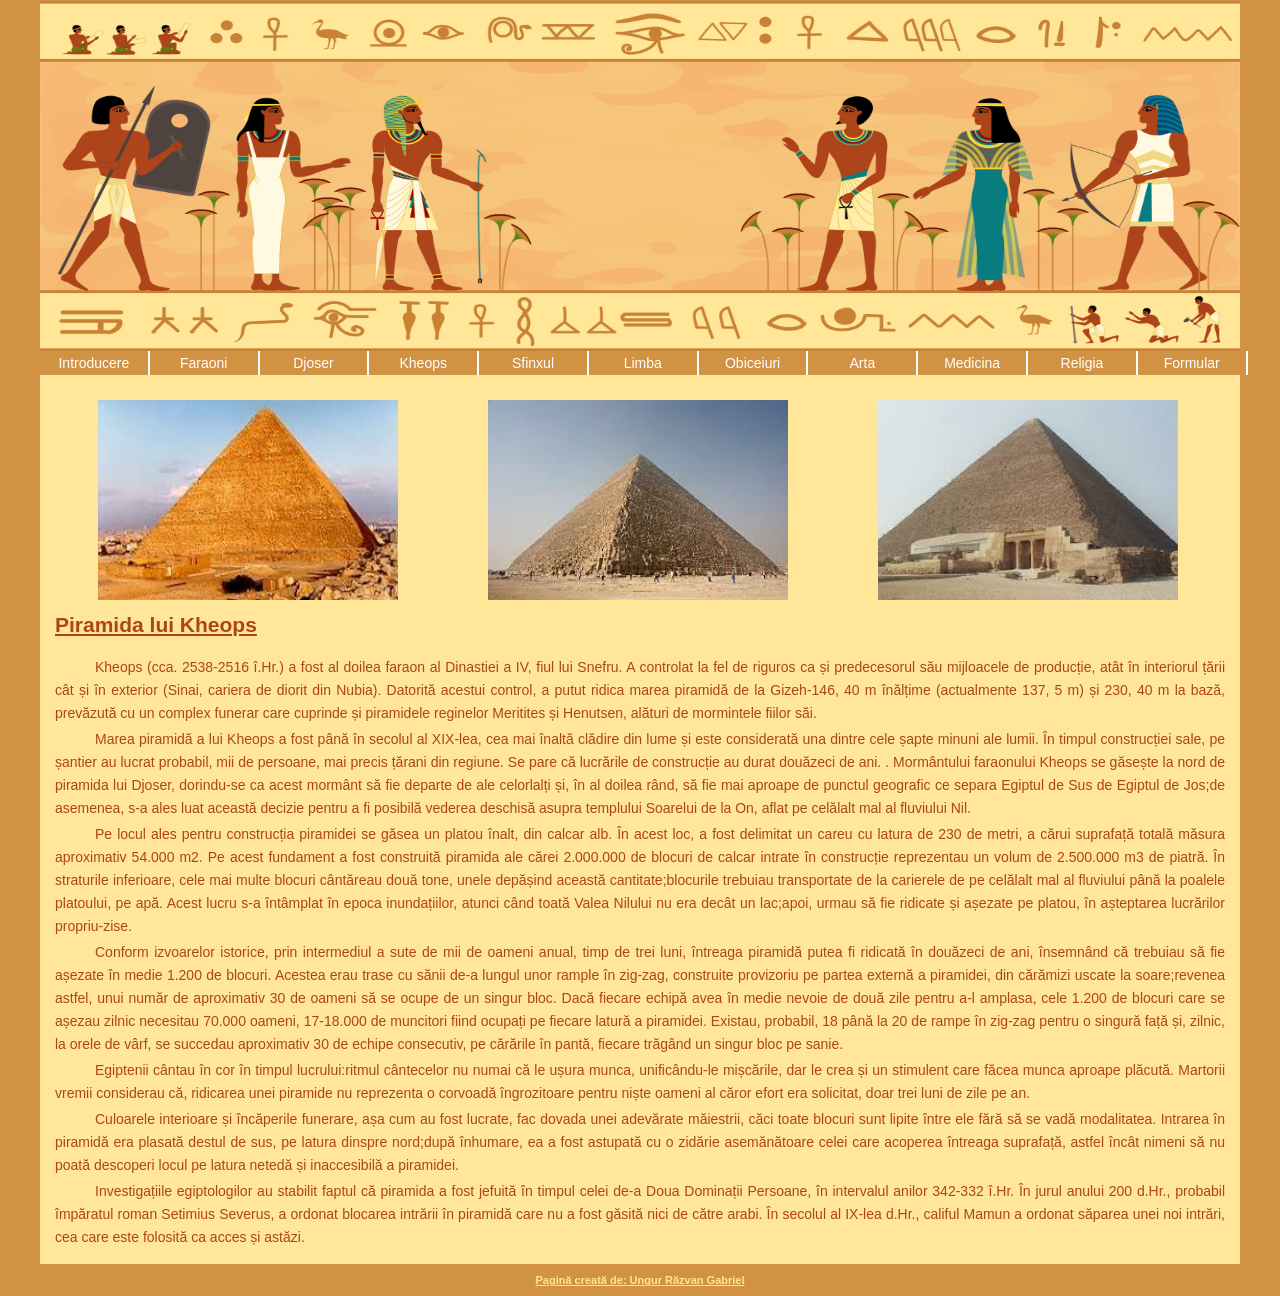
<file: HTML-CSS-Website/piramida2.html>
<html>
<html lang="ro">
	<head>
		<title>Egiptul antic</title>
		<meta charset="UTF-8">
		<link rel="stylesheet" type="text/css" href="style.css" />			
	</head>

<body>

<div id='header'>

	<div id='banner'>
		<img src='images/imagine1.jpg' width=1200px height=350px>
	</div>
	
	<div id='menu'>
		
			<ul>
				<li><a href="index.html">Introducere</a></li>
				<li><a href="faraoni.html">Faraoni</a></li>
				<li><a href="piramida1.html">Djoser</a></li>
				<li><a href="piramida2.html">Kheops</a></li>
				<li><a href="sfinxul.html">Sfinxul</a></li>
				<li><a href="limba.html">Limba</a></li>
				<li><a href="obiceiuri.html">Obiceiuri</a></li>
				<li><a href="arta.html">Arta</a></li>
				<li><a href="medicina.html">Medicina</a></li>
				<li><a href="religia.html">Religia</a></li>
				<li><a href="formular.html">Formular</a></li>
				
			</ul>
			<br class="clearit" />
		
	</div>

</div>

<div id='content'>
		

		<img  src='images/imagine8.jpg' width=300px height=200px>

		<img  src='images/imagine9.jpg' width=300px height=200px>
		
		<img  src='images/imagine10.jpg' width=300px height=200px>
		
		<font color='#ae441a'><b><u><h2>Piramida lui Kheops</h2></u></b></font><br>

	<p align="justify">Kheops (cca. 2538-2516 î.Hr.) a fost al doilea faraon al Dinastiei a IV, fiul lui Snefru. A controlat la fel de riguros ca și predecesorul său mijloacele de producție, atât în interiorul țării cât și în exterior (Sinai, cariera de diorit din Nubia). Datorită acestui control, a putut ridica marea piramidă de la Gizeh-146, 40 m înălțime (actualmente 137, 5 m) și 230, 40 m la bază, prevăzută cu un complex funerar care cuprinde și piramidele reginelor Meritites și Henutsen, alături de mormintele fiilor săi.
	</p>
	<p align="justify">Marea piramidă a lui Kheops a fost până în secolul al XIX-lea, cea mai înaltă clădire din lume  și este considerată una dintre cele șapte minuni ale lumii. În timpul construcției sale, pe șantier au lucrat probabil, mii de persoane, mai precis țărani din regiune. Se pare că lucrările de construcție au durat douăzeci de ani. . Mormântului faraonului Kheops se găsește la nord de piramida lui Djoser, dorindu-se ca acest mormânt să fie departe de ale celorlalți și, în al doilea rând, să fie mai aproape de punctul geografic ce separa Egiptul de Sus de Egiptul de Jos;de asemenea, s-a ales luat această decizie pentru a fi posibilă vederea deschisă asupra templului Soarelui de la On, aflat pe celălalt mal al fluviului Nil.
	</p>
	<p align="justify">Pe locul ales pentru construcția piramidei se găsea un platou înalt, din calcar alb. În acest loc, a fost delimitat un careu cu latura de 230 de metri, a cărui suprafață totală măsura aproximativ 54.000 m2. Pe acest fundament a fost construită piramida ale cărei 2.000.000 de blocuri de calcar intrate în construcție reprezentau un volum de 2.500.000 m3 de piatră. În straturile inferioare, cele mai multe blocuri cântăreau două tone, unele depășind această cantitate;blocurile trebuiau transportate de la carierele de pe celălalt mal al fluviului până la poalele platoului, pe apă. Acest lucru s-a întâmplat în epoca inundațiilor, atunci când toată Valea Nilului nu era decât un lac;apoi, urmau să fie ridicate și așezate pe platou, în așteptarea lucrărilor propriu-zise.
	</p>
	<p align="justify">Conform izvoarelor istorice, prin intermediul a sute de mii de oameni anual, timp de trei luni, întreaga piramidă putea fi ridicată în douăzeci de ani, însemnând că trebuiau să fie așezate în medie 1.200 de blocuri. Acestea erau trase cu sănii de-a lungul unor rample în zig-zag, construite provizoriu pe partea externă a piramidei, din cărămizi uscate la soare;revenea astfel, unui număr de aproximativ 30 de oameni să se ocupe de un singur bloc. Dacă fiecare echipă avea în medie nevoie de două zile pentru a-l amplasa, cele 1.200 de blocuri care se așezau zilnic necesitau 70.000 oameni, 17-18.000 de muncitori fiind ocupați pe fiecare latură a piramidei. Existau, probabil, 18 până la 20 de rampe în zig-zag pentru o singură față și, zilnic, la orele de vârf, se succedau aproximativ 30 de echipe consecutiv, pe cărările în pantă, fiecare trăgând un singur bloc pe sanie.
	</p>
	<p align="justify">Egiptenii cântau în cor în timpul lucrului:ritmul cântecelor nu numai că le ușura munca, unificându-le mișcările, dar le crea și un stimulent care făcea munca aproape plăcută. Martorii vremii considerau că, ridicarea unei piramide nu reprezenta o corvoadă îngrozitoare pentru niște oameni al căror efort era solicitat, doar trei luni de zile pe an.
	</p>
	<p align="justify">Culoarele interioare și încăperile funerare, așa cum au fost lucrate, fac dovada unei adevărate măiestrii, căci toate blocuri sunt lipite între ele fără să se vadă modalitatea. Intrarea în piramidă era plasată destul de sus, pe latura dinspre nord;după înhumare, ea a fost astupată cu o zidărie asemănătoare celei care acoperea întreaga suprafață, astfel încât nimeni să nu poată descoperi locul pe latura netedă și inaccesibilă a piramidei.
	</p>
	<p align="justify">Investigațiile egiptologilor au stabilit faptul că piramida a fost jefuită în timpul celei de-a Doua Dominații Persoane, în intervalul anilor 342-332 î.Hr. În jurul anului 200 d.Hr., probabil împăratul roman Setimius Severus, a ordonat blocarea intrării în piramidă care nu a fost găsită nici de către arabi. În secolul al IX-lea d.Hr., califul Mamun a ordonat săparea unei noi intrări, cea care este folosită ca acces și astăzi.
	</p>
</div>

<div id='footer'>
	<center><font color='#ffe699'><b><u>Pagină creată de: Ungur Răzvan Gabriel </u></b></font> </center>
</div>

</body>
</html>
</file>
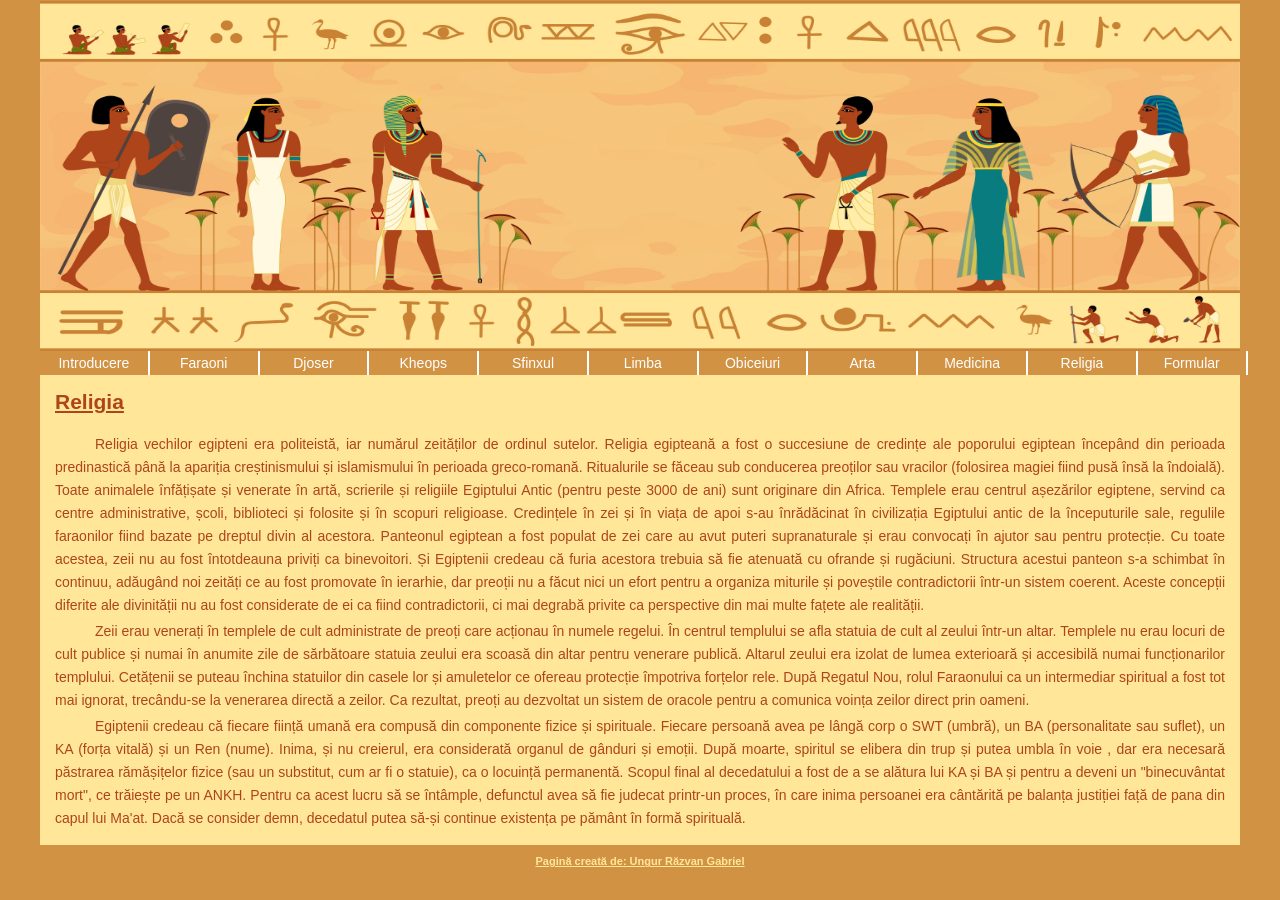
<file: HTML-CSS-Website/religia.html>
<html>
<html lang="ro">
	<head>
		<title>Egiptul antic</title>
		<meta charset="UTF-8">
		<link rel="stylesheet" type="text/css" href="style.css" />			
	</head>

<body>

<div id='header'>

	<div id='banner'>
		<img src='images/imagine1.jpg' width=1200px height=350px>
	</div>
	
	<div id='menu'>
		
			<ul>
				<li><a href="index.html">Introducere</a></li>
				<li><a href="faraoni.html">Faraoni</a></li>
				<li><a href="piramida1.html">Djoser</a></li>
				<li><a href="piramida2.html">Kheops</a></li>
				<li><a href="sfinxul.html">Sfinxul</a></li>
				<li><a href="limba.html">Limba</a></li>
				<li><a href="obiceiuri.html">Obiceiuri</a></li>
				<li><a href="arta.html">Arta</a></li>
				<li><a href="medicina.html">Medicina</a></li>
				<li><a href="religia.html">Religia</a></li>
				<li><a href="formular.html">Formular</a></li>
				
			</ul>
			<br class="clearit" />
		
	</div>

</div>

<div id='content'>
	
		<font color='#ae441a'><b><u><h2>Religia</h2></u></b></font><br>
	
	<p align="justify">Religia vechilor egipteni era politeistă, iar numărul zeităților de ordinul sutelor. Religia egipteană a fost o succesiune de credințe ale poporului egiptean începând din perioada predinastică până la apariția creștinismului și islamismului în perioada greco-romană. Ritualurile se făceau sub conducerea preoților sau vracilor (folosirea magiei fiind pusă însă la îndoială). Toate animalele înfățișate și venerate în artă, scrierile și religiile Egiptului Antic (pentru peste 3000 de ani) sunt originare din Africa. Templele erau centrul așezărilor egiptene, servind ca centre administrative, școli, biblioteci și folosite și în scopuri religioase. Credințele în zei și în viața de apoi s-au înrădăcinat în civilizația Egiptului antic de la începuturile sale, regulile faraonilor fiind bazate pe dreptul divin al acestora. Panteonul egiptean a fost populat de zei care au avut puteri supranaturale și erau convocați în ajutor sau pentru protecție. Cu toate acestea, zeii nu au fost întotdeauna priviți ca binevoitori. Și Egiptenii credeau că furia acestora trebuia să fie atenuată cu ofrande și rugăciuni. Structura acestui panteon s-a schimbat în continuu, adăugând noi zeități ce au fost promovate în ierarhie, dar preoții nu a făcut nici un efort pentru a organiza miturile și poveștile contradictorii într-un sistem coerent. Aceste concepții diferite ale divinității nu au fost considerate de ei ca fiind contradictorii, ci mai degrabă privite ca perspective din mai multe fațete ale realității.
	</p>
	<p align="justify">Zeii erau venerați în templele de cult administrate de preoți care acționau în numele regelui. În centrul templului se afla statuia de cult al zeului într-un altar. Templele nu erau locuri de cult publice și numai în anumite zile de sărbătoare statuia zeului era scoasă din altar pentru venerare publică. Altarul zeului era izolat de lumea exterioară și accesibilă numai funcționarilor templului. Cetățenii se puteau închina statuilor din casele lor și amuletelor ce ofereau protecție împotriva forțelor rele. După Regatul Nou, rolul Faraonului ca un intermediar spiritual a fost tot mai ignorat, trecându-se la venerarea directă a zeilor. Ca rezultat, preoți au dezvoltat un sistem de oracole pentru a comunica voința zeilor direct prin oameni.
	</p>
	<p align="justify">Egiptenii credeau că fiecare ființă umană era compusă din componente fizice și spirituale. Fiecare persoană avea pe lângă corp o SWT (umbră), un BA (personalitate sau suflet), un KA (forța vitală) și un Ren (nume). Inima, și nu creierul, era considerată organul de gânduri și emoții. După moarte, spiritul se elibera din trup și putea umbla în voie , dar era necesară păstrarea rămășițelor fizice (sau un substitut, cum ar fi o statuie), ca o locuință permanentă. Scopul final al decedatului a fost de a se alătura lui KA și BA și pentru a deveni un "binecuvântat mort", ce trăiește pe un ANKH. Pentru ca acest lucru să se întâmple, defunctul avea să fie judecat printr-un proces, în care inima persoanei era cântărită pe balanța justiției față de pana din capul lui Ma'at. Dacă se consider demn, decedatul putea să-și continue existența pe pământ în formă spirituală.
	</p>
	
</div>

<div id='footer'>
	<center><font color='#ffe699'><b><u>Pagină creată de: Ungur Răzvan Gabriel </u></b></font> </center>
</div>

</body>
</html>
</file>
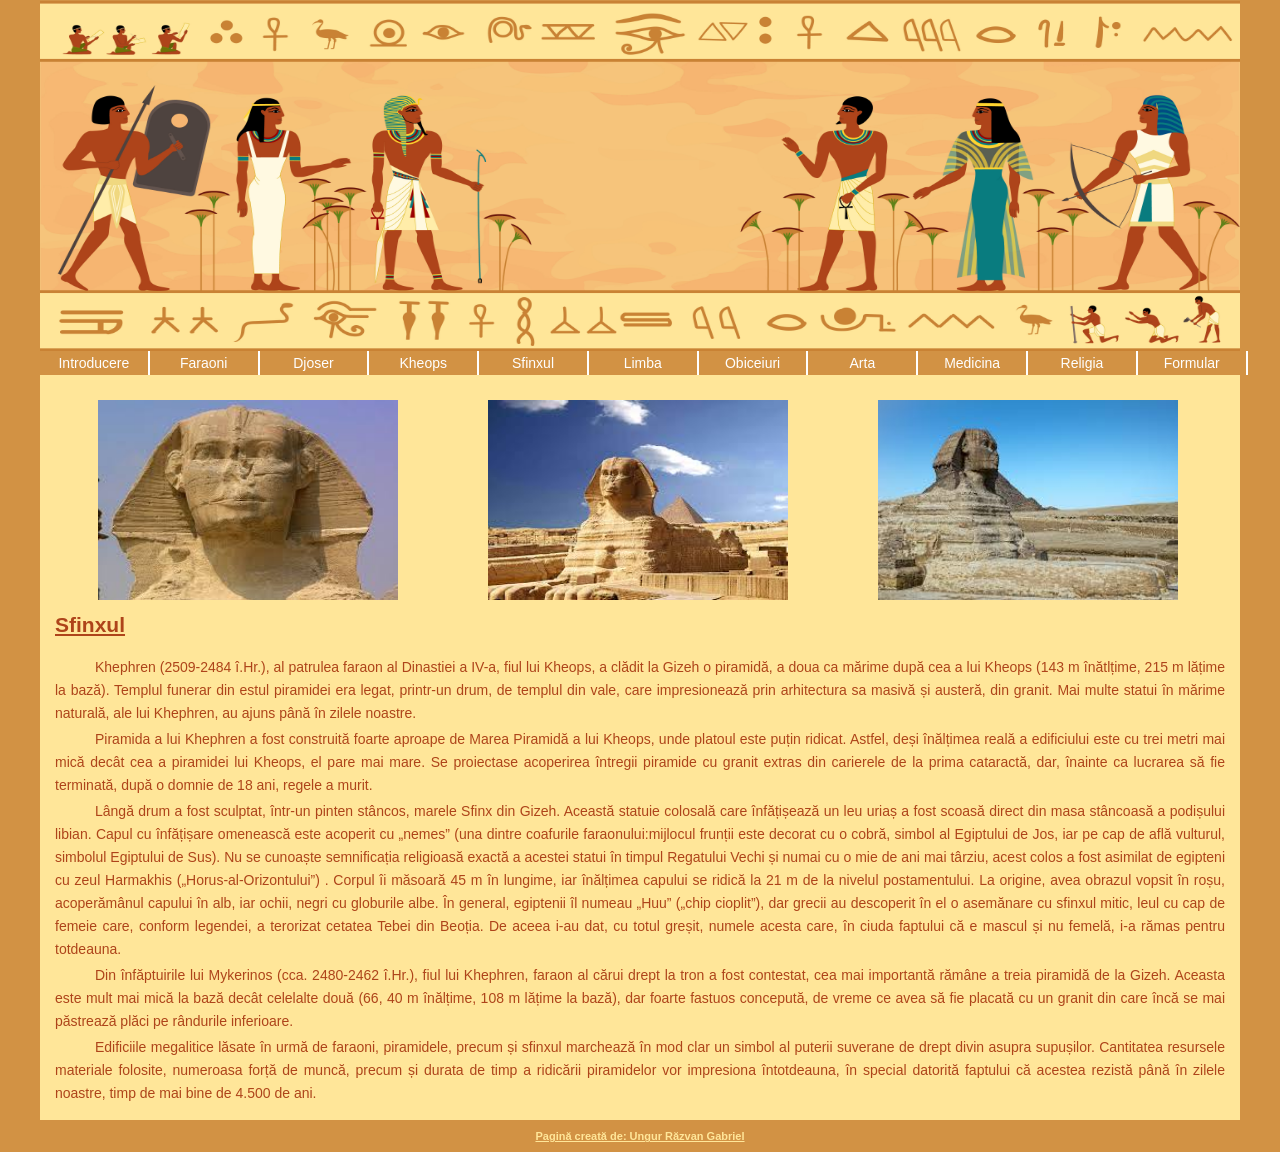
<file: HTML-CSS-Website/sfinxul.html>
<html>
<html lang="ro">
	<head>
		<title>Egiptul antic</title>
		<meta charset="UTF-8">
		<link rel="stylesheet" type="text/css" href="style.css" />			
	</head>

<body>

<div id='header'>

	<div id='banner'>
		<img src='images/imagine1.jpg' width=1200px height=350px>
	</div>
	
	<div id='menu'>
		
			<ul>
				<li><a href="index.html">Introducere</a></li>
				<li><a href="faraoni.html">Faraoni</a></li>
				<li><a href="piramida1.html">Djoser</a></li>
				<li><a href="piramida2.html">Kheops</a></li>
				<li><a href="sfinxul.html">Sfinxul</a></li>
				<li><a href="limba.html">Limba</a></li>
				<li><a href="obiceiuri.html">Obiceiuri</a></li>
				<li><a href="arta.html">Arta</a></li>
				<li><a href="medicina.html">Medicina</a></li>
				<li><a href="religia.html">Religia</a></li>
				<li><a href="formular.html">Formular</a></li>
				
			</ul>
			<br class="clearit" />
		
	</div>

</div>

<div id='content'>
		

		<img  src='images/imagine11.jpg' width=300px height=200px>

		<img  src='images/imagine12.jpg' width=300px height=200px>
		
		<img  src='images/imagine13.jpg' width=300px height=200px>
		
		<font color='#ae441a'><b><u><h2>Sfinxul</h2></u></b></font><br>

	<p align="justify">Khephren (2509-2484 î.Hr.), al patrulea faraon al Dinastiei a IV-a, fiul lui Kheops, a clădit la Gizeh o piramidă, a doua ca mărime după cea a lui Kheops (143 m înătlțime, 215 m lățime la bază). Templul funerar din estul piramidei era legat, printr-un drum, de templul din vale, care impresionează prin arhitectura sa masivă și austeră, din granit. Mai multe statui în mărime naturală, ale lui Khephren, au ajuns până în zilele noastre.
	</p>
	<p align="justify">Piramida a lui Khephren a fost construită foarte aproape de Marea Piramidă a lui Kheops, unde platoul este puțin ridicat. Astfel, deși înălțimea reală a edificiului este cu trei metri mai mică decât cea a piramidei lui Kheops, el pare mai mare. Se proiectase acoperirea întregii piramide cu granit extras din carierele de la prima cataractă, dar, înainte ca lucrarea să fie terminată, după o domnie de 18 ani, regele a murit.
	</p>
	<p align="justify">Lângă drum a fost sculptat, într-un pinten stâncos, marele Sfinx din Gizeh. Această statuie colosală care înfățișează un leu uriaș a fost scoasă direct din masa stâncoasă a podișului libian. Capul cu înfățișare omenească este acoperit cu „nemes” (una dintre coafurile faraonului:mijlocul frunții este decorat cu o cobră, simbol al Egiptului de Jos, iar pe cap de află vulturul, simbolul Egiptului de Sus). Nu se cunoaște semnificația religioasă exactă a acestei statui în timpul Regatului Vechi și numai cu o mie de ani mai târziu, acest colos a fost asimilat de egipteni cu zeul Harmakhis („Horus-al-Orizontului”) . Corpul îi măsoară 45 m în lungime, iar înălțimea capului se ridică la 21 m de la nivelul postamentului. La origine, avea obrazul vopsit în roșu, acoperămânul capului în alb, iar ochii, negri cu globurile albe. În general, egiptenii îl numeau „Huu” („chip cioplit”), dar grecii au descoperit în el o asemănare cu sfinxul mitic, leul cu cap de femeie care, conform legendei, a terorizat cetatea Tebei din Beoția. De aceea i-au dat, cu totul greșit, numele acesta care, în ciuda faptului că e mascul și nu femelă, i-a rămas pentru totdeauna.
	</p>
	<p align="justify">Din înfăptuirile lui Mykerinos (cca. 2480-2462 î.Hr.), fiul lui Khephren, faraon al cărui drept la tron a fost contestat, cea mai importantă rămâne a treia piramidă de la Gizeh. Aceasta este mult mai mică la bază decât celelalte două (66, 40 m înălțime, 108 m lățime la bază), dar foarte fastuos concepută, de vreme ce avea să fie placată cu un granit din care încă se mai păstrează plăci pe rândurile inferioare.
	</p>
	<p align="justify">Edificiile megalitice lăsate în urmă de faraoni, piramidele, precum și sfinxul marchează în mod clar un simbol al puterii suverane de drept divin asupra supușilor. Cantitatea resursele materiale folosite, numeroasa forță de muncă, precum și durata de timp a ridicării piramidelor vor impresiona întotdeauna, în special datorită faptului că acestea rezistă până în zilele noastre, timp de mai bine de 4.500 de ani. 
	</p>
</div>

<div id='footer'>
	<center><font color='#ffe699'><b><u>Pagină creată de: Ungur Răzvan Gabriel </u></b></font> </center>
</div>

</body>
</html>
</file>
<file: HTML-CSS-Website/style.css>
* { padding: 0; margin: 0; } 
.clearit {
	margin: 0;
	padding: 0;
	height: 0;
	clear: both;
}
body {
 font-family: Arial, sans-serif;
 font-size: 14px;
 width: 1200px;
 margin: 0 auto;
 background-color: #d29244;
}

#header{
margin: 0;
padding: 0;
}

#content{
max-width: 1200px;
margin: 0 auto;
padding: 15px;
background-color: #ffe699;
}	

#banner{
margin: 0 auto;
font-size: 40px;
color: #ffcc00;
border-top: 1px solid #d29244;
}

#menu{
color: #ffe699;
width: 1220px;
margin: 0 auto;
padding: 0;
}

#footer{
width: 1200px;
margin: 0 auto;
padding-top: 10px;
padding-bottom: 10px;
font-size: 11px;
background-color:#d29244;
}

#content img{
margin: 43px;
margin-top: 10px;
margin-bottom: 10px;
}

#content p{
text-indent: 40px;
margin-top: 3px;
line-height: 23px;
color: #ae441a
}

ul{
float:left;
width:100%;
padding:0;
margin:0;
list-style-type:none;
}

a{
float:left;
width:6.5em;
text-align:center;
text-decoration:none;
color:white;
background-color:#d29244;
padding:0.3em 0.6em;
border-right:2px solid white;
}
a:hover 
{background-color:white;
color:#ae441a;}
li 
{display:inline;}
</file>
